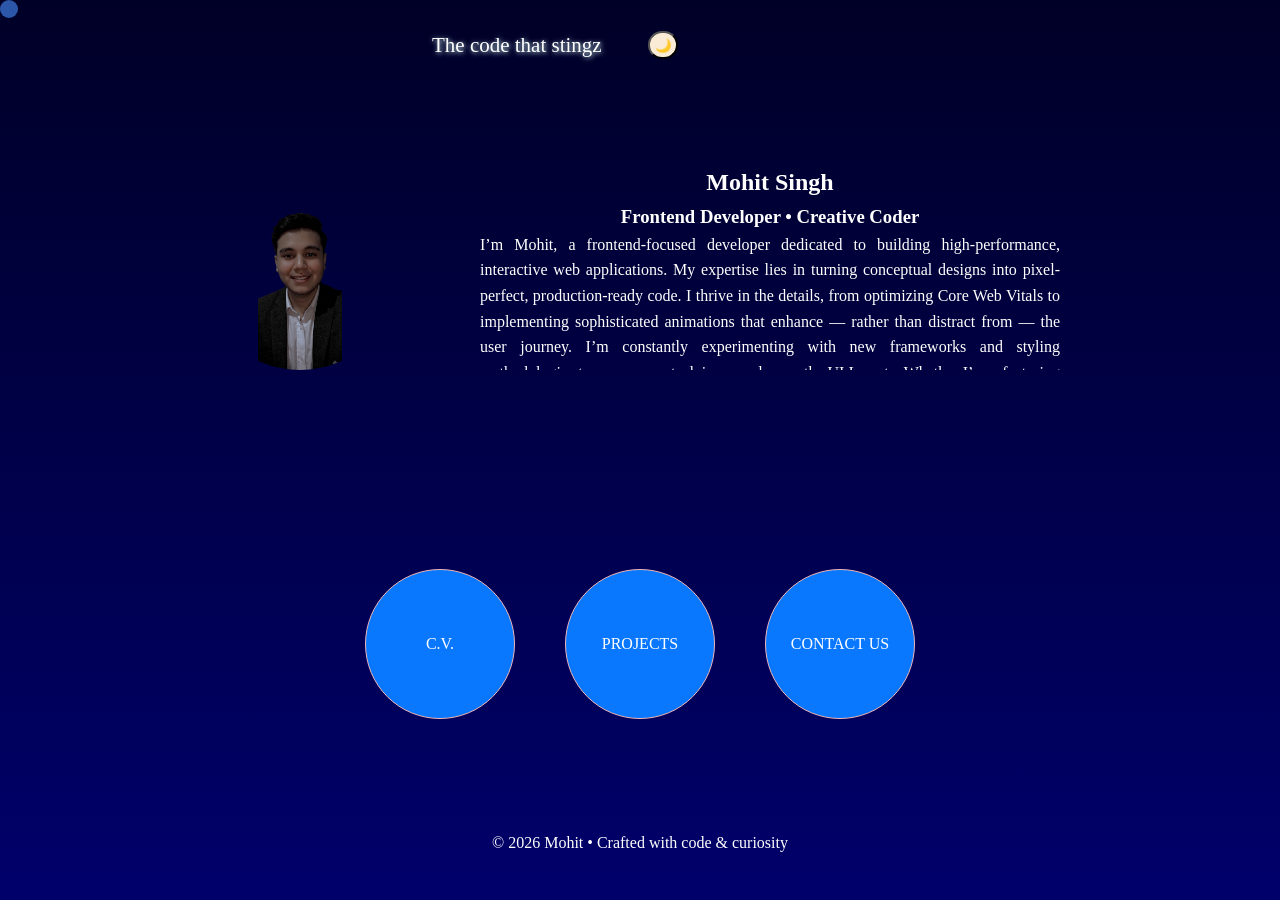
<file: index.html>
<!DOCTYPE html>
<html lang="en">

<head>
    <meta charset="UTF-8">
    <meta name="viewport" content="width=device-width, initial-scale=1.0">
    <title>Home-page</title>
    <link rel="stylesheet" href="style.css">
    <script src="script.js" defer></script>
</head>

<body class="dark">
    <header>
        <a class="leftHeader" id="leftHeaderid" href="index.html"> The code that stingz</a>
        <div class="rightHeader">
            <button class="themebox" onclick="fx()">
                <span class="icon">🌙</span>
            </button>
        </div>
    </header>
    <section>
        <div class="left-photo">
            <img src="profileimag.png" alt="profile-image">
        </div>
        <div class="right-context">
            <h1 class="name">Mohit Singh</h1>
            <h3 class="designation">Frontend Developer • Creative Coder</h3>
            <p class="description">
                I’m Mohit, a frontend-focused developer dedicated to building high-performance, interactive web
                applications. My expertise lies in turning conceptual designs into pixel-perfect, production-ready code.

                I thrive in the details, from optimizing Core Web Vitals to implementing sophisticated animations that
                enhance — rather than distract from — the user journey. I’m constantly experimenting with new frameworks
                and
                styling methodologies to ensure my stack is as modern as the UI I create. Whether I’m refactoring a
                component library or architecting a new dashboard, I prioritize scalability, accessibility, and a
                'user-first' mindset.
            </p>
        </div>
    </section>
    <div class="planets">
        <a class="planet" href="cv.html">C.V.</a>
        <a class="planet" href="projects.html">PROJECTS</a>
        <a class="planet" href="contactus.html">CONTACT US</a>
    </div>
    <footer>
        © 2026 Mohit • Crafted with code & curiosity
    </footer>
<div class="cursor-dot"></div>

</body>

</html>
</file>
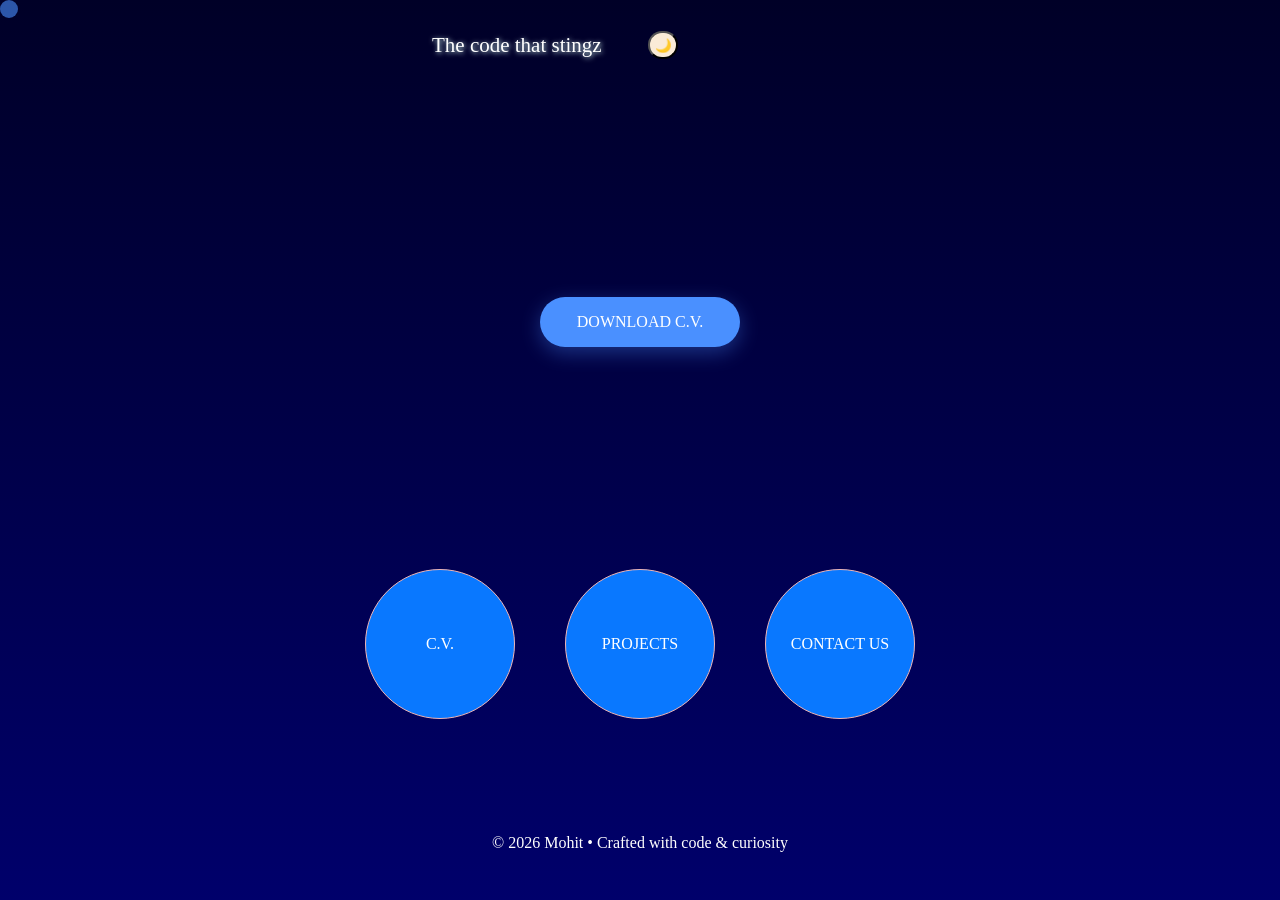
<file: cv.html>
<!DOCTYPE html>
<html lang="en">

<head>
    <meta charset="UTF-8">
    <meta name="viewport" content="width=device-width, initial-scale=1.0">
    <title>C.V.</title>
    <script src="script.js" defer></script>
    <link rel="stylesheet" href="cv.css">
</head>

<body class="dark">
    <header>
        <a class="leftHeader" id="leftHeaderid" href="index.html"> The code that stingz</a>
        <div class="rightHeader">
            <button class="themebox" onclick="fx()">
                <span class="icon">🌙</span>
            </button>
        </div>
    </header>

    <section class="resume">

        
        <a href="MohitSinghBhandariResume.pdf" download>
            DOWNLOAD C.V.
        </a>
    </section>

    <div class="planets">
        <a class="planet" href="cv.html">C.V.</a>
        <a class="planet" href="projects.html">PROJECTS</a>
        <a class="planet" href="contactus.html">CONTACT US</a>
    </div>
    <footer>
        © 2026 Mohit • Crafted with code & curiosity
    </footer>
    <div class="cursor-dot"></div>

</body>

</html>
</file>
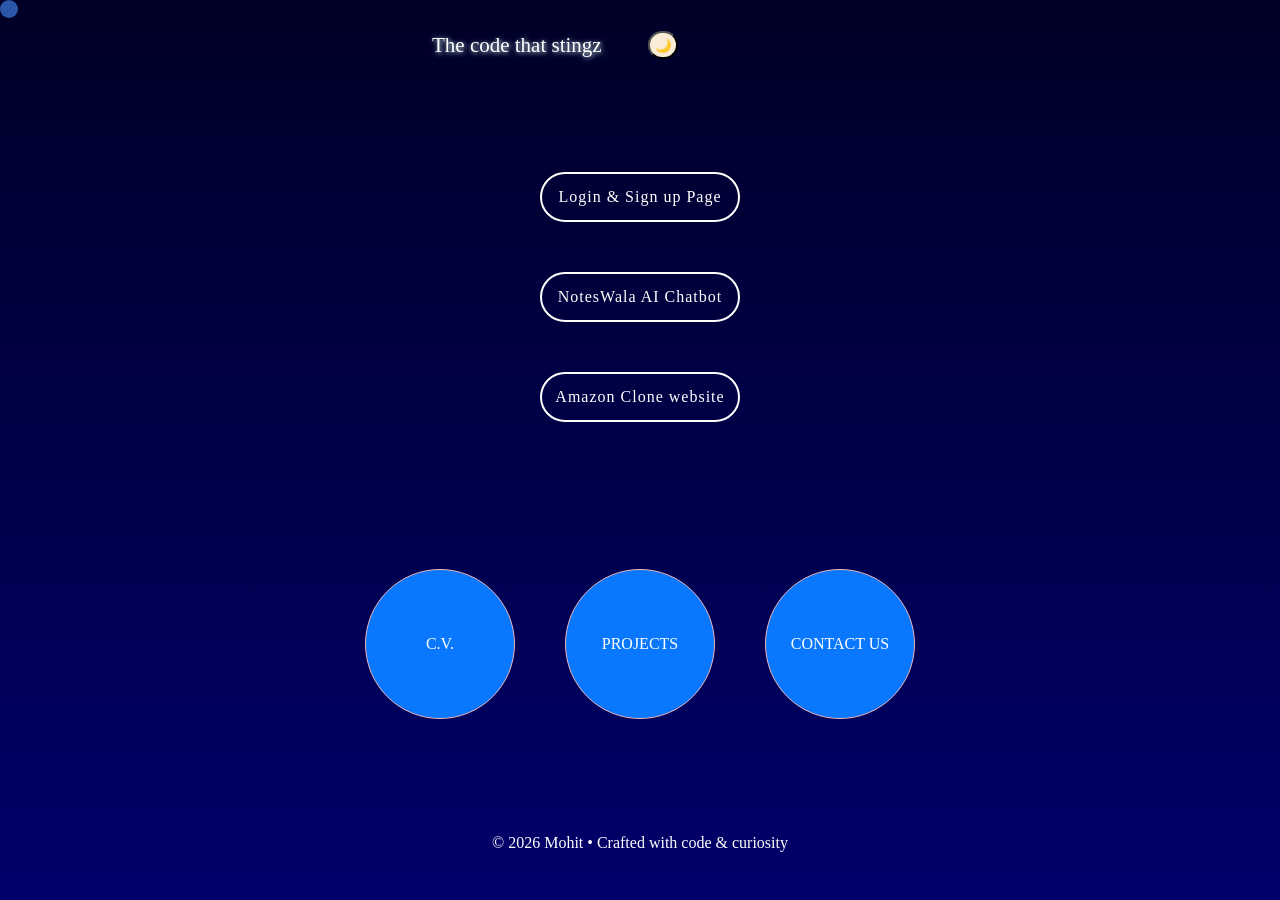
<file: projects.html>
<!DOCTYPE html>
<html lang="en">

<head>
    <meta charset="UTF-8">
    <meta name="viewport" content="width=device-width, initial-scale=1.0">
    <title>Projects</title>
    <script src="script.js" defer></script>
    <link rel="stylesheet" href="projects.css">
</head>

<body class="dark">
    <header>
        <a class="leftHeader" id="leftHeaderid" href="index.html"> The code that stingz</a>
        <div class="rightHeader">
            <button class="themebox" onclick="fx()">
                <span class="icon">🌙</span>
            </button>
        </div>
    </header>
    <section class="projects">
        <div class="projects-cards">
            <a class="cards" id="card1" href="">Login & Sign up Page</a>
            <a class="cards" id="card2" href="">NotesWala AI Chatbot</a>
            <a class="cards" id="card3" href="">Amazon Clone website</a>
        </div>
    </section>

    <div class="planets">
        <a class="planet" href="cv.html">C.V.</a>
        <a class="planet" href="projects.html">PROJECTS</a>
        <a class="planet" href="contactus.html">CONTACT US</a>
    </div>
    <footer>
        © 2026 Mohit • Crafted with code & curiosity
    </footer>
    <div class="cursor-dot"></div>

</body>

</html>
</file>
<file: style.css>
* {
    padding: 0;
    margin: 0;
    box-sizing: border-box;
}

html,
body {
    width: 100%;
    min-height: 100%;
}

body {
    min-height: 100vh;
    background: linear-gradient(to bottom, rgb(0, 0, 39), rgb(0, 0, 107));
    color: white;
    display: flex;
    flex-direction: column;
}

header {
    width: 100%;
    height: 90px;
    background-color: transparent;
    display: flex;
    align-content: center;
    justify-content: center;
    gap: 16px;
}

/* theme work */

body.dark {
    background: linear-gradient(to bottom, rgb(0, 0, 39), rgb(0, 0, 107));
    color: white;
}

body.dark .leftHeader {
    color: white;
}

body.dark .planet {
    background-color: rgb(9, 120, 255);
}

body.light {
    background: linear-gradient(to bottom, white, rgb(162, 232, 255));
    color: black;
}


body.light .leftHeader {
    color: rgb(0, 0, 0);
}

body.light .planet {
    background-color: #4a90ff;
}

/* CENTElightR TEXT BLOCK (LOCKED WIDTH) */
.leftHeader {
    width: 200px;
    height: 90px;
    display: flex;
    align-items: center;
    font-size: 21px;
    text-shadow: 1px 1px 5px rgb(218, 255, 249);
    text-decoration: none;
}

/* RIGHT BUTTON */
.rightHeader {
    width: 200px;
    height: 90px;
    display: flex;
    align-items: center;
}

.themebox {
    width: 30px;
    height: 28px;
    background-color: antiquewhite;
    border-radius: 40px;
    display: flex;
    justify-content: center;
    align-items: center;
}

.themebox:hover {
    cursor: pointer;
}

/* styling for section */
section {
    width: 100%;
    height: 364px;
    padding: 80px 120px;
    display: flex;
    gap: 80px;
    align-items: flex-start;
    justify-content: center;
}

.left-photo {
    width: 200px;
}

.left-photo img {
    width: 200px;
    height: 200px;
    object-fit: contain;
    animation: photo 1s ease-in-out forwards;
    border-radius: 50%;
}


@keyframes photo {
    from {
        opacity: 0;
        transform: scale(0);
        transform: translateY(0);
    }

    to {
        opacity: 1;
        transform: scale(1);
        transform: translateY(1);
    }
}

.right-context {
    max-width: 600px;
    max-height: 200px;
    text-align: justify;
    overflow-x: hidden;
    overflow-y: auto;
    /* white-space: normal; */
    line-height: 1.6;
    padding-right: 20px;
    padding-top: 60px;
    scrollbar-width: thin;
    scrollbar-color: rgba(0, 204, 255, 0.2) transparent;
    display: flex;
    align-items: center;
    justify-content: center;
    flex-direction: column;
}

/* planets works  */
.planets {
    width: 100%;
    min-height: 300px;
    display: flex;
    flex-direction: row;
    align-items: center;
    justify-content: center;
    gap: 50px;
    margin: 40px 0;
    text-decoration: none;
}

.planet {
    width: 150px;
    height: 150px;
    border-radius: 50%;
    background-color: #0F2854;
    display: flex;
    align-items: center;
    justify-content: center;
    color: rgb(255, 255, 255);
    border: 1px solid rgb(239, 181, 181);
    transform: scale(1);
    transition: transform 0.5s ease-in-out;
    text-decoration: none;
}


.planet:hover {
    transform: scale(1.1);
    cursor: pointer;
    text-shadow: 0 0 5px yellow;
}

footer {
    display: flex;
    flex-direction: row;
    justify-content: center;
    align-items: end;
}
.cursor-dot {
    width: 18px;
    height: 18px;
    border-radius: 50%;
    background: rgba(74, 144, 255, 0.6);
    position: fixed;
    top: 0;
    left: 0;
    pointer-events: none;
    transform: translate(-50%, -50%);
    transition: transform 0.15s ease-out;
    z-index: 9999;
}
</file>
<file: cv.css>
* {
    padding: 0;
    margin: 0;
    box-sizing: border-box;
}

html,
body {
    width: 100%;
    min-height: 100%;
}

body {
    min-height: 100vh;
    background: linear-gradient(to bottom, rgb(0, 0, 39), rgb(0, 0, 107));
    color: white;
    display: flex;
    flex-direction: column;
}

header {
    width: 100%;
    height: 90px;
    background-color: transparent;
    display: flex;
    align-content: center;
    justify-content: center;
    gap: 16px;
}

/* theme work */

body.dark {
    background: linear-gradient(to bottom, rgb(0, 0, 39), rgb(0, 0, 107));
    color: white;
}

body.dark .leftHeader {
    color: white;
}

body.dark .planet {
    background-color: rgb(9, 120, 255);
}

body.light {
    background: linear-gradient(to bottom, white, rgb(162, 232, 255));
    color: black;
}


body.light .leftHeader {
    color: rgb(0, 0, 0);
}

body.light .planet {
    background-color: #4a90ff;
}

/* CENTElightR TEXT BLOCK (LOCKED WIDTH) */
.leftHeader {
    width: 200px;
    height: 90px;
    display: flex;
    align-items: center;
    font-size: 21px;
    text-shadow: 1px 1px 5px rgb(218, 255, 249);
    text-decoration: none;
}

/* RIGHT BUTTON */
.rightHeader {
    width: 200px;
    height: 90px;
    display: flex;
    align-items: center;
}

.themebox {
    width: 30px;
    height: 28px;
    background-color: antiquewhite;
    border-radius: 40px;
    display: flex;
    justify-content: center;
    align-items: center;
}

.themebox:hover {
    cursor: pointer;
}

/* styling for section */

.resume {
    width: 100%;
    height: 364px;
    display: flex;
    align-items: center;
    justify-content: center;
    padding-top: 100px;
}

.resume a {
    text-decoration: none;
    color: white;
    width: 200px;
    height: 50px;
    background-color: #4a90ff;
    display: flex;
    align-items: center;
    justify-content: center;
    border-radius:50px;
    transition: all 0.2s ease-in-out;
    transform: scale(1);
    box-shadow:  0 6px 20px  rgba(74, 144, 255, 0.35);
}

.resume a:hover {
    cursor: pointer;
transform: scale(1.1);
box-shadow:  0 6px 50px rgb(254, 238, 9);
}

/* planets works  */
.planets {
    width: 100%;
    min-height: 300px;
    display: flex;
    flex-direction: row;
    align-items: center;
    justify-content: center;
    gap: 50px;
    margin: 40px 0;
    text-decoration: none;
}

.planet {
    width: 150px;
    height: 150px;
    border-radius: 50%;
    background-color: #0F2854;
    display: flex;
    align-items: center;
    justify-content: center;
    color: rgb(255, 255, 255);
    border: 1px solid rgb(239, 181, 181);
    transform: scale(1);
    transition: transform 0.5s ease-in-out;
    text-decoration: none;
}


.planet:hover {
    transform: scale(1.1);
    cursor: pointer;
    text-shadow: 0 0 5px yellow;
}

footer {
    display: flex;
    flex-direction: row;
    justify-content: center;
    align-items: end;
}
.cursor-dot {
    width: 18px;
    height: 18px;
    border-radius: 50%;
    background: rgba(74, 144, 255, 0.6);
    position: fixed;
    top: 0;
    left: 0;
    pointer-events: none;
    transform: translate(-50%, -50%);
    transition: transform 0.15s ease-out;
    z-index: 9999;
}
</file>
<file: projects.css>
* {
        padding: 0;
        margin: 0;
        box-sizing: border-box;
    }

    html,
    body {
        width: 100%;
        min-height: 100%;
    }

    body {
        min-height: 100vh;
        background: linear-gradient(to bottom, rgb(0, 0, 39), rgb(0, 0, 107));
        color: white;
        display: flex;
        flex-direction: column;
    }

    header {
        width: 100%;
        height: 90px;
        background-color: transparent;
        display: flex;
        align-content: center;
        justify-content: center;
        gap: 16px;
    }

    /* theme work */

    body.dark {
        background: linear-gradient(to bottom, rgb(0, 0, 39), rgb(0, 0, 107));
        color: white;
    }

    body.dark .leftHeader {
        color: white;
    }

    body.dark .planet {
        background-color: rgb(9, 120, 255);
    }


    body.dark .cards:hover {
        box-shadow: 0 1px 50px rgb(167, 167, 167);
    }

    body.light {
        background: linear-gradient(to bottom, white, rgb(162, 232, 255));
        color: black;
    }

    body.light .projects-cards a {
        color: black;
    }

    body.light .leftHeader {
        color: rgb(0, 0, 0);
    }

    body.light .cards {
        background-color: aqua;
    }

    body.light .cards:hover {
        box-shadow: 0 1px 50px rgb(167, 167, 167);
    }

    body.light .planet {
        background-color: #4a90ff;
    }

    /* CENTElightR TEXT BLOCK (LOCKED WIDTH) */
    .leftHeader {
        width: 200px;
        height: 90px;
        display: flex;
        align-items: center;
        font-size: 21px;
        text-shadow: 1px 1px 5px rgb(218, 255, 249);
        text-decoration: none;
    }

    /* RIGHT BUTTON */
    .rightHeader {
        width: 200px;
        height: 90px;
        display: flex;
        align-items: center;
    }

    .themebox {
        width: 30px;
        height: 28px;
        background-color: antiquewhite;
        border-radius: 40px;
        display: flex;
        justify-content: center;
        align-items: center;
    }

    .themebox:hover {
        cursor: pointer;
    }

    /* styling for section */
    .projects {
        width: 100%;
        height: 364px;
        display: flex;
        align-items: center;
        justify-content: center;
        letter-spacing: 1px;
    }

    .cards {
        width: 200px;
        height: 50px;
        border: 2px solid rgb(255, 255, 255);
        border-radius: 30px;
        display: flex;
        align-items: center;
        justify-content: center;
        margin-top: 50px;
        animation: buttonanimation 2s linear infinite;
    }

    .projects-cards a {
        text-decoration: none;
        color: white;
    }

    .cards:hover {
        background-color: #2374ff;
        cursor: pointer;

    }

    @keyframes buttonanimation {
        0% {
            border-left-color: rgb(229, 255, 0);
        }

        25% {
            border-top-color: rgb(229, 255, 0);
        }

        50% {
            border-right-color: rgb(229, 255, 0);
        }

        75% {
            border-bottom-color: rgb(229, 255, 0);
        }

    }

    /* planets works  */
    .planets {
        width: 100%;
        min-height: 300px;
        display: flex;
        flex-direction: row;
        align-items: center;
        justify-content: center;
        gap: 50px;
        margin: 40px 0;
        text-decoration: none;
    }

    .planet {
        width: 150px;
        height: 150px;
        border-radius: 50%;
        background-color: #0F2854;
        display: flex;
        align-items: center;
        justify-content: center;
        color: rgb(255, 255, 255);
        border: 1px solid rgb(239, 181, 181);
        transform: scale(1);
        transition: transform 0.5s ease-in-out;
        text-decoration: none;
    }


    .planet:hover {
        transform: scale(1.1);
        cursor: pointer;
        text-shadow: 0 0 5px yellow;
    }

    footer {
        display: flex;
        flex-direction: row;
        justify-content: center;
        align-items: end;
    }

    .cursor-dot {
        width: 18px;
        height: 18px;
        border-radius: 50%;
        background: rgba(74, 144, 255, 0.6);
        position: fixed;
        top: 0;
        left: 0;
        pointer-events: none;
        transform: translate(-50%, -50%);
        transition: transform 0.1s ease-out;
        z-index: 9999;
    }
</file>
